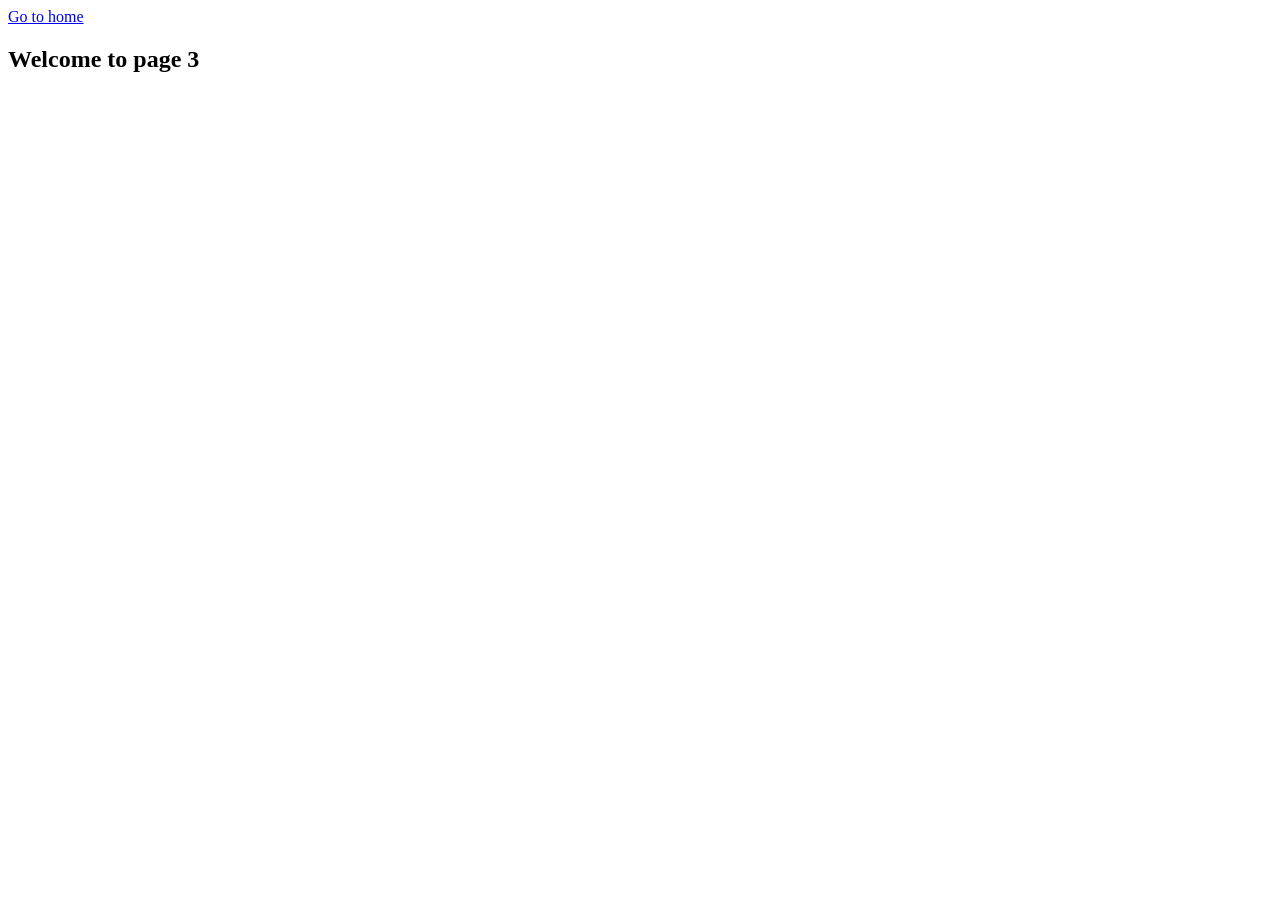
<file: page-3.html>
<!DOCTYPE html>
<html lang="en">
  <head>
    <meta charset="UTF-8" />
    <meta http-equiv="X-UA-Compatible" content="IE=edge" />
    <meta name="viewport" content="width=device-width, initial-scale=1.0" />
    <title>Page 3</title>
  </head>
  <body>
    <section>
      <a href="./index.html">Go to home</a>
      <h1>Welcome to page 3</h1>
    </section>
  </body>
</html>
</file>
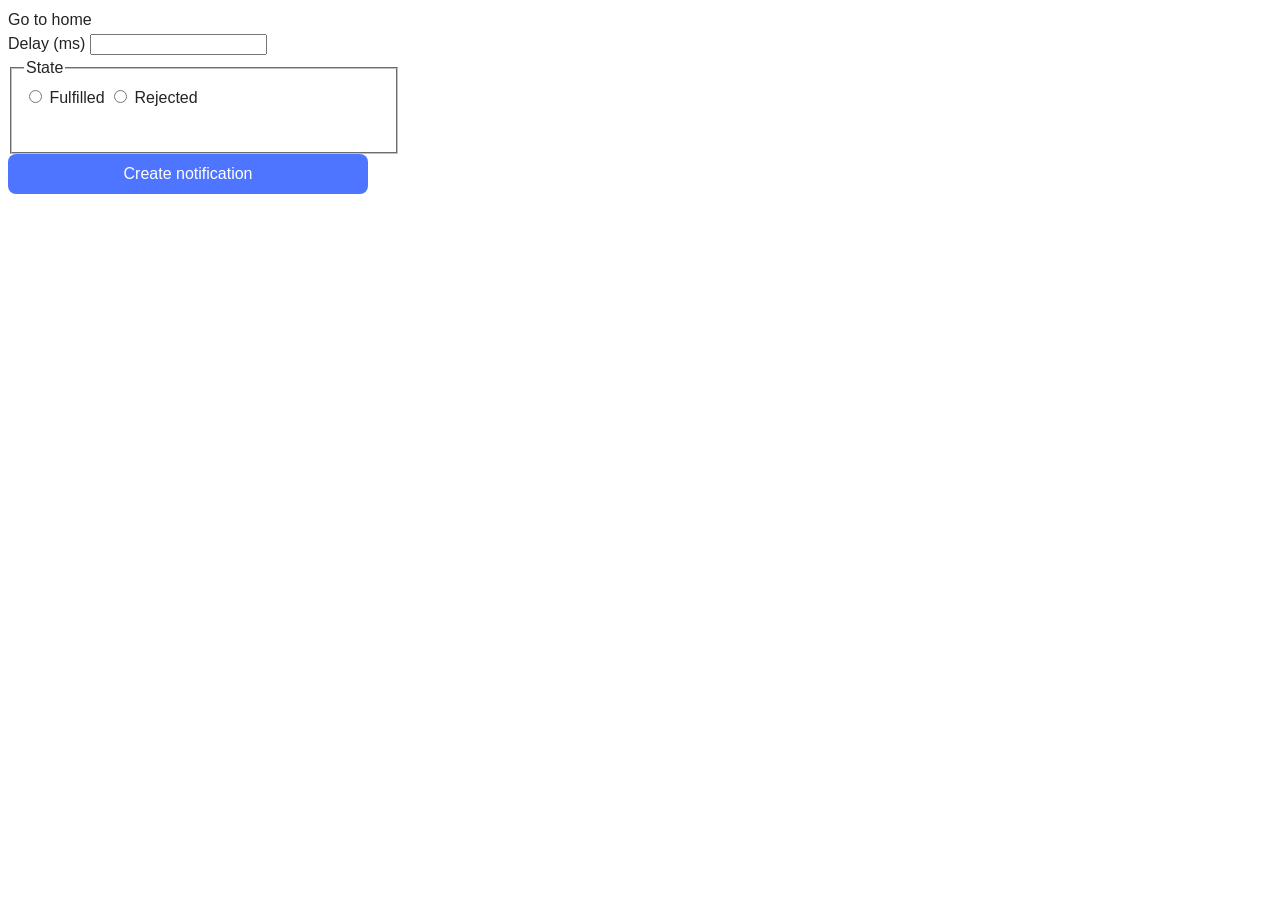
<file: src/2-snackbar.html>
<!DOCTYPE html>
<html lang="en">
  <head>
    <meta charset="UTF-8" />
    <meta http-equiv="X-UA-Compatible" content="IE=edge" />
    <meta name="viewport" content="width=device-width, initial-scale=1.0" />

    <!-- <link rel="stylesheet" href="flatpickr.min.css" /> -->
    <!-- <link rel="stylesheet" href="iziToast.min.css" /> -->
    <link rel="stylesheet" href="./css/styles.css" />

    <title>Snackbar</title>
  </head>

  <body>
    <section>
      <a href="./index.html">Go to home</a>
      <!-- <h1>Welcome to snackbar</h1> -->
    </section>

    <form class="form">
      <label>
        Delay (ms)
        <input type="number" name="delay" required />
      </label>

      <fieldset>
        <legend>State</legend>
        <label>
          <input type="radio" name="state" value="fulfilled" required />
          Fulfilled
        </label>
        <label>
          <input type="radio" name="state" value="rejected" required />
          Rejected
        </label>
      </fieldset>

      <button type="submit" class="btn">Create notification</button>
    </form>

    <script src="./js/2-snackbar.js" type="module"></script>
  </body>
</html>
</file>
<file: src/css/styles.css>
/**
  |============================
  | include css partials with
  | default @import url()
  |============================
*/

@import url('./reset.css');
@import url('./vite-promo.css');
@import url('./header.css');

:root {
  font-family: Inter, Avenir, Helvetica, Arial, sans-serif;
  font-size: 16px;
  line-height: 24px;
  font-weight: 400;

  color: #242424;
  background-color: rgba(255, 255, 255, 0.87);

  font-synthesis: none;
  text-rendering: optimizeLegibility;
  -webkit-font-smoothing: antialiased;
  -moz-osx-font-smoothing: grayscale;
  -webkit-text-size-adjust: 100%;
}

.input {
  width: 272px;
    height: 40px;
    gap: 8px;
    opacity: 0px;
}

.button {
width: 75px;
  height: 40px;
  padding: 8px 16px 8px 16px;
  gap: 10px;
  border-radius: 8px 0px 0px 0px;
  opacity: 0px;
}

.timer {
  display: flex;
  justify-content: start;
  width: 346px;
  height: 72px;
  }

.field{
  width: 55px;
  height: 72px;
  flex-direction: column;
  align-items: center;
  justify-items: center;
  padding: 0 16px;
}

.value {

  font-size: 40px;
  font-weight: 400;
  line-height: 48px;
  
}

fieldset {
width: 360px;
  height: 78px;
 
  }


.label {
display: flex;
flex-wrap: wrap;
 width: 360px;
 height: 72px;
 top: 36px;
 left: 156px;
 gap: 8px;
    font-size: 16px;
    font-weight: 400;
    line-height: 24px;
    text-align: center;
    color: #2E2F42;
}
.btn {
  background-color: #4E75FF;;
  width: 360px;
  height: 40px;
  gap: 10px;
  border: none;
  color: white;
  padding: 8px 16px;
  text-align: center;
  text-decoration: none;
  display: inline-block;
  font-size: 16px;
  border-radius: 8px;
}
</file>
